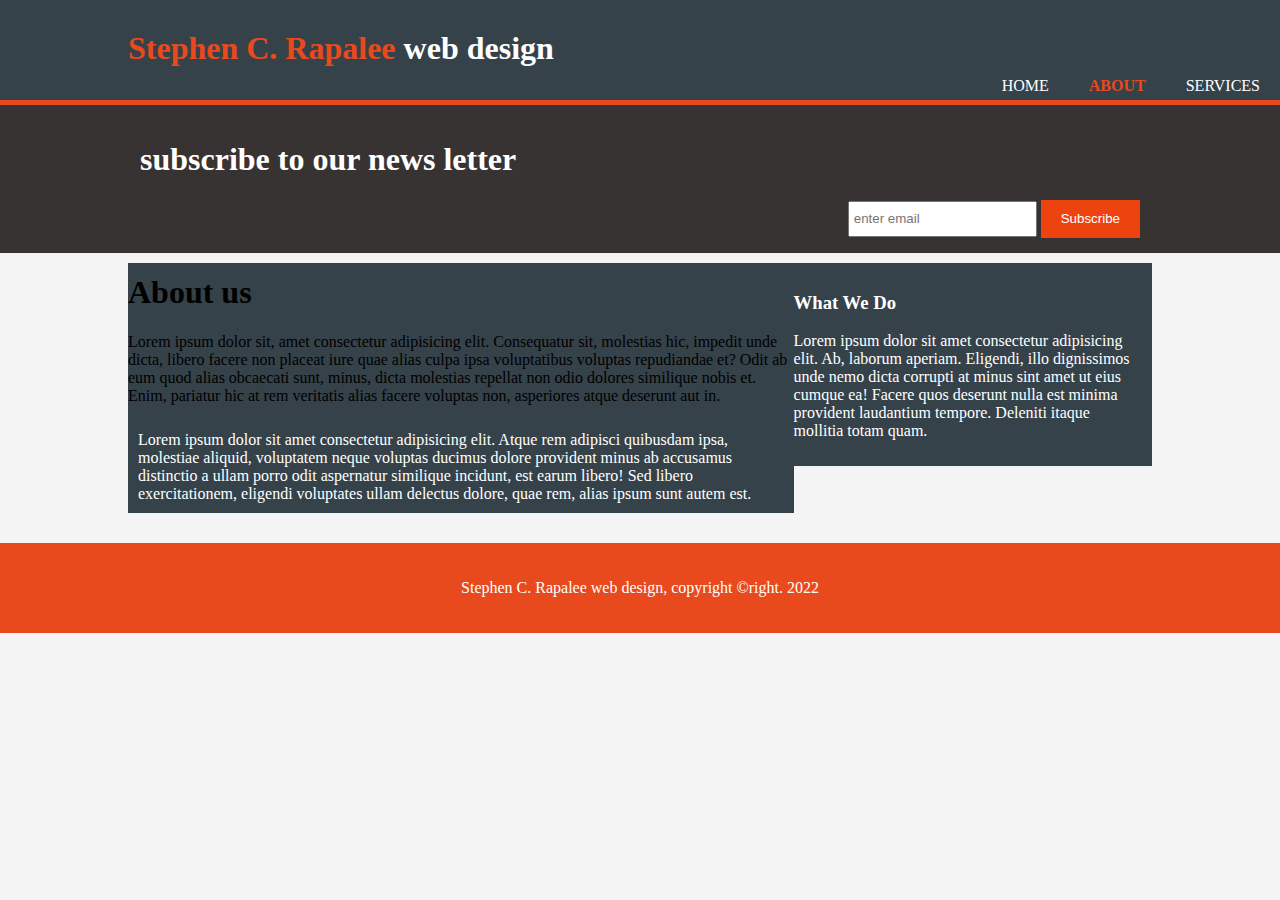
<file: about.html>
<!DOCTYPE html>
<html lang="en">
<head>
    <meta charset="UTF-8">
    <meta name="viewport" content="width=device-width, initial-scale=1.0">
    <link rel="stylesheet" href="style.css">
    <title>Stephen C. Rapalee web design | about</title>
</head>
<body>
    <header>
        <div class="container">
            <div id="branding">
                <h1><span class="highlight">Stephen C. Rapalee</span> web design</h1>
            </div>
        </div>
        <nav>
            <ul>
                <li><a href="index.html">Home</a></li>
                <li class="current"><a href="about.html">About</a></li>
                <li><a href="services.html">Services</a></li>
            </ul>
        </nav>
    </header>
    <section id="newsletter">
        <div class="container">
            <h1>subscribe to our news letter</h1>
            <form>
                <input type="email" placeholder="enter email">
                <button type="submit" class="button_1">Subscribe</button>
            </form>
        </div>
    </section>
    <section id="main">
        <div class="container">
            <article id="main-col">
                <h1 class="page-title">About us</h1>
                <p>Lorem ipsum dolor sit, amet consectetur adipisicing elit. Consequatur sit, molestias hic, impedit unde dicta, libero facere non placeat iure quae alias culpa ipsa voluptatibus voluptas repudiandae et? Odit ab eum quod alias obcaecati sunt, minus, dicta molestias repellat non odio dolores similique nobis et. Enim, pariatur hic at rem veritatis alias facere voluptas non, asperiores atque deserunt aut in.</p>
                <p class="dark">Lorem ipsum dolor sit amet consectetur adipisicing elit. Atque rem adipisci quibusdam ipsa, molestiae aliquid, voluptatem neque voluptas ducimus dolore provident minus ab accusamus distinctio a ullam porro odit aspernatur similique incidunt, est earum libero! Sed libero exercitationem, eligendi voluptates ullam delectus dolore, quae rem, alias ipsum sunt autem est.</p>
            </article>
            <aside id="sidebar">
                <div class="dark">
                    <h3>What We Do</h3>
                    <p>Lorem ipsum dolor sit amet consectetur adipisicing elit. Ab, laborum aperiam. Eligendi, illo dignissimos unde nemo dicta corrupti at minus sint amet ut eius cumque ea! Facere quos deserunt nulla est minima provident laudantium tempore. Deleniti itaque mollitia totam quam.</p>
                </div>
            </aside>
        </div>
    </section>
    <footer>
        <p>Stephen C. Rapalee web design, copyright &copyright. 2022</p>
    </footer>
</body>
</html>
</file>
<file: style.css>
body{
    font: 15px;
    padding: 0;
    margin: 0;
    background-color: #f4f4f4;
}
/*global*/
.container{
    width: 80%;
    margin: auto;
    overflow: hidden;
}
ul{
    margin: 0;
    padding: 0;
}
.button_1{
    height: 38px;
    background: #ed430f;
    border: 0;
    padding-left: 20px;
    padding-right: 20px;
    color: #ffffff;
}
.dark{
    padding: 10px 10px 10px 10px;
    background: #35424a;
    color: #ffffff;
    margin-top: 10px;
    margin-bottom: 10px;
}
/*header*/
header{
    background: #35424a;
    color: #ffffff;
    padding-top: 30px;
    min-height: 70px;
    border-bottom: #e8491d 5px solid;
}
header a{
    color: #ffffff;
    text-decoration: none;
    text-transform: uppercase;
    font-size: 16px;
}
header li{
    float: left;
    display: inline;
    padding: 0 20px 0 20px;
}
header #branding{
    float: left;
}
header #branding h1{
    margin: 0;
}
header nav{
    float: right;
    margin-top: 10px;
}
header .highlight, header .current a{
    color: #e8491d;
    font-weight: bold;
}
header a:hover{
    color: #cccccc;
    font-weight: bold;
}
/*showcase*/
#showcase{
    min-height: 350px;
    background: url(img/showcase.jpg)no-repeat 0 -400px;
    text-align: center;
    color: #ffffff;
}
#showcase{
    font-size: 45px;
}
#showcase p{
    font-size: 20px;
}
/*newsletter*/
#newsletter{
    padding: 15px;
    color: #ffffff;
    background: #383333;
}
#newsletter form{
    float: right;
}
#newsletter input[type="email"]{
    padding: 4px;
    height: 24px;
    width: 250;
}
/*boxes*/
#boxes{
    margin-top: 20px;
}
#boxes .box{
    float: left;
    text-align: center;
    width: 30%;
    padding: 10px;
}
#boxes .box img{
    width: 80px;
}
/*sidebar*/
aside#sidebar .quote input, aside#sidebar .quote textarea{
    width: 90%;
    padding: 5px;
}
/*main-col*/
article#main-col{
    float: left;
    width: 65%;
}
/*services*/
ul#services li{
    list-style: none;
    padding: 20px;
    border: #cccccc solid 1px;
    margin-bottom: 5px;
    background: #e6e6e6;
}
footer{
    padding: 20px;
    margin-top: 20px;
    color: #ffffff;
    background-color: #e8491d;
    text-align: center;
}
@media(max-width: 768px){
    header #branding,
    header nav,
    header nav li,
    #newsletter h1,
    #newsletter form,
    #boxes .box,
    article#main-col,
    aside#sidebar
    {
        float: none;
        text-align: center;
        width: 100%;
    }
header{
    padding-bottom: 20px;
}
#showcase h1{
    margin-top: 40px;
}
#newsletter button, .quote button{
    display: block;
    width: 100%;
}
#newsletter form input[type="email"], .quote input, .quote textarea{
    width: 100%;
    margin-bottom: 5px;
}
}
</file>
